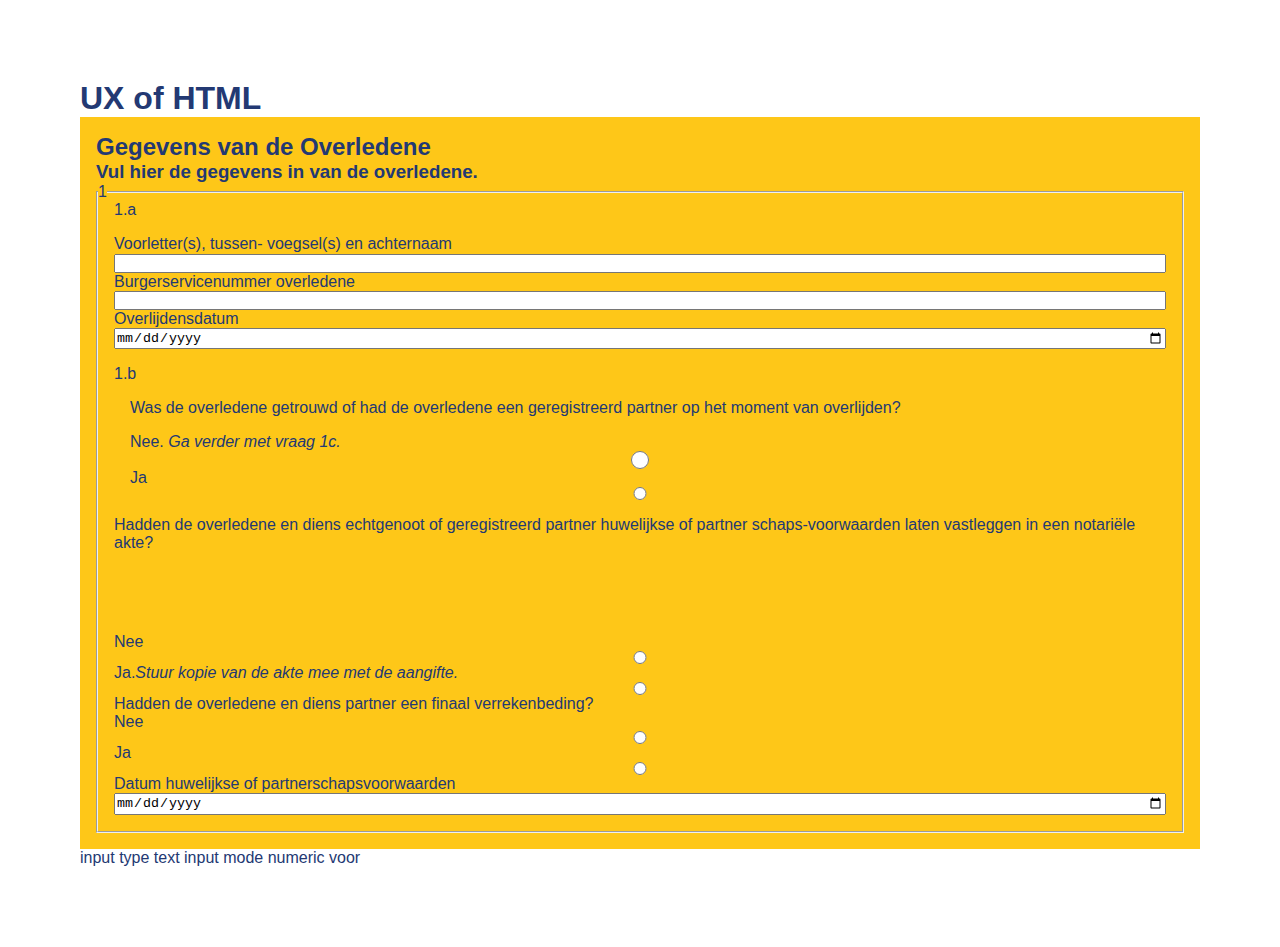
<file: index.html>
<!DOCTYPE html>
<html lang="en">
<head>
    <meta charset="UTF-8">
    <title>UX of HTML</title>
    <link rel="stylesheet" href="styles/style.css">
</head>
<body>
<h1>UX of HTML</h1>
<form>
    <h2>Gegevens van de Overledene</h2>
    <h3>Vul hier de gegevens in van de overledene.</h3>
    <fieldset>
        <legend>1</legend>
        <fieldset>
            <legend>1.a</legend>
            <label for="voorenachter">
                Voorletter(s), tussen-
                voegsel(s) en achternaam
            </label>
            <input type="text" name="naam" id="voorenachter">
            <label for="bsn">Burgerservicenummer overledene</label>
            <input type="text" name="bsn" id="bsn">
            <label for="overlijdensdatum">Overlijdensdatum</label>
            <input type="date" name="overlijdensdatum" id="overlijdensdatum">
        </fieldset>
        <fieldset>
            <legend>1.b</legend>
            <fieldset>
                <legend>
                    Was de overledene getrouwd of had de overledene een
                    geregistreerd partner op het moment van overlijden?
                </legend>
                <label for="partnerN">Nee. <i>Ga verder met vraag 1c.</i></label>
                <input type="radio" name="partner" id="partnerN" value="Nee">
                <label for="partnerJ">Ja</label>
                <input type="radio" name="partner" id="partnerJ" value="Ja">
            </fieldset>
            <p>
                Hadden de overledene en diens echtgenoot of
                geregistreerd partner huwelijkse of partner schaps-voorwaarden laten vastleggen in een notariële akte?
            </p>
            <label for="akteN">Nee</label>
            <input type="radio" name="akte" id="akteN" value="Nee">
            <label for="akteJ">Ja.<i>Stuur kopie van de akte mee met de aangifte.</i></label>
            <input type="radio" name="akte" id="akteJ" value="Ja">
            <p>
                Hadden de overledene en diens partner een finaal verrekenbeding?
            </p>
            <label for="bedingN">Nee</label>
            <input type="radio" name="beding" id="bedingN" value="Nee">
            <label for="bedingJ">Ja</label>
            <input type="radio" name="beding" id="bedingJ" value="Ja">
            <label for="huwelijksdatum">Datum huwelijkse of partnerschapsvoorwaarden</label>
            <input type="date" name="huwelijksdatum" id="huwelijksdatum">
        </fieldset>
    </fieldset>
</form>
<script src="JS/opdracht.js"></script>
</body>
</html>
<!--            -->
<!--            <optgroup></optgroup>-->
<!--            <hr>-->
<!--            Dit is opties in een dropdown-->

input type text input mode numeric voor
</file>
<file: styles/style.css>
* {
    box-sizing: border-box;
    margin: 0;
    padding: 0;
}

:root {
    color-scheme: light dark;
    --background-color: light-dark(#ffffff, #121212);
    --primary-color: light-dark(#fec718, #1f1b24);
    --secondary-color: light-dark(#2c3e50, #1a252f);
    --text-color: light-dark(#233973, #ffffff);
    --button-color: light-dark(#2b61ab, #3700B3);
}

body {
     font-family: NS Sans, Segoe UI, Myriad, Verdana, sans-serif;
    background-color: var(--background-color);
    display: flex;
    flex-direction: column;
    margin: 5em;
    color: var(--text-color);
}

form {
    background-color: var(--primary-color);
    padding: 1em;
}

button {
    all: unset;
}

fieldset {

}

fieldset:has(> label) {
    border: none;
    padding: 1em;
    display: grid;
    grid-template-rows: 1fr 1fr;
}

fieldset:has(> label)>[input type="radio"] {
    background-color: var(--secondary-color);
}
</file>
